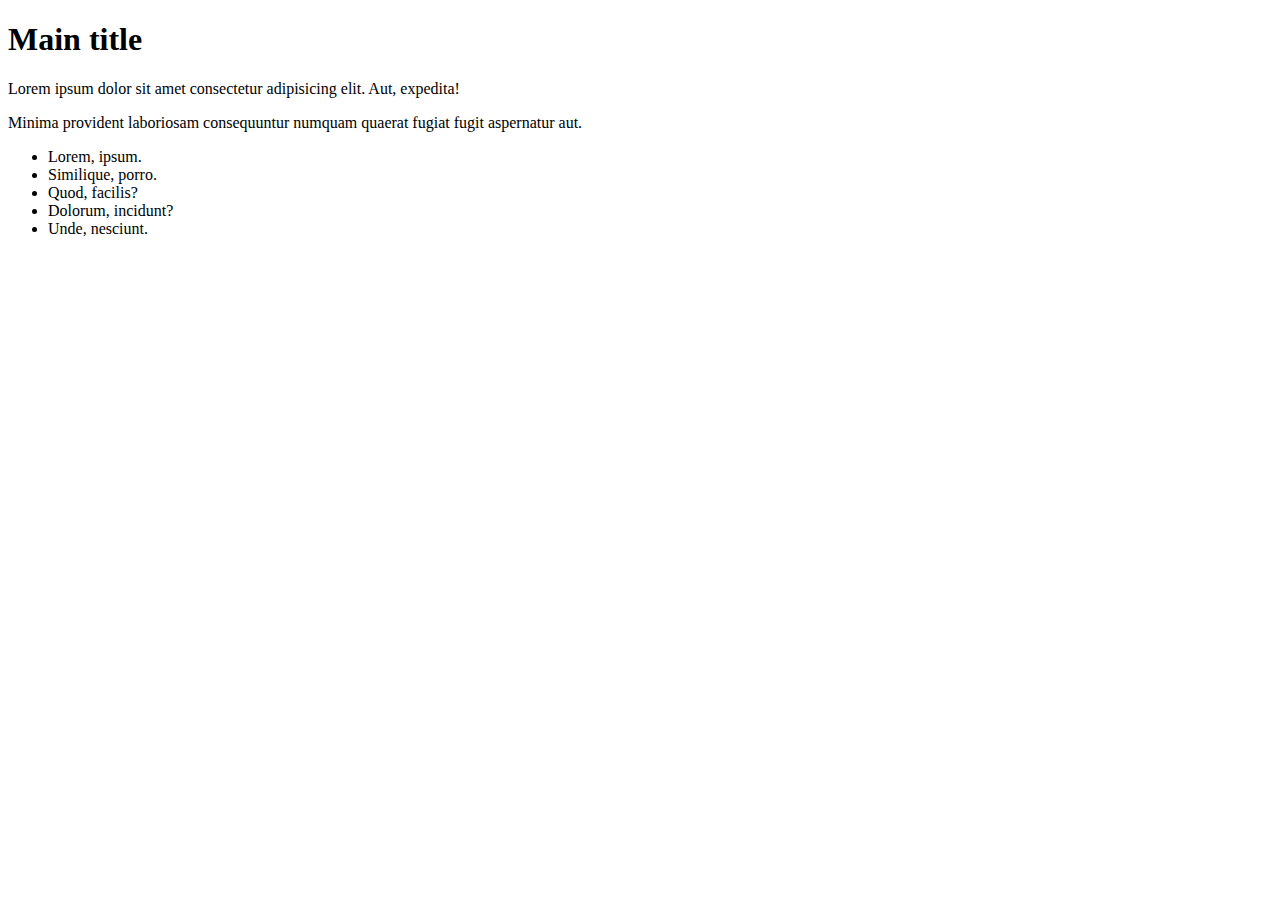
<file: module 1/index.html>
<!DOCTYPE html>
<html lang="en">
<head>
    <meta charset="UTF-8">
    <meta http-equiv="X-UA-Compatible" content="IE=edge">
    <meta name="viewport" content="width=device-width, initial-scale=1.0">
    <title>Document</title> 
</head>
<body>
    <h1>Main title</h1>
    <p>Lorem ipsum dolor sit amet consectetur adipisicing elit. Aut, expedita!</p>
    <p>Minima provident laboriosam consequuntur numquam quaerat fugiat fugit aspernatur aut.</p>
    <ul>
        <li>Lorem, ipsum.</li>
        <li>Similique, porro.</li>
        <li>Quod, facilis?</li>
        <li>Dolorum, incidunt?</li>
        <li>Unde, nesciunt.</li>
    </ul>
    <script src="./exercise01.js"></script>     
</body>
</html>
</file>
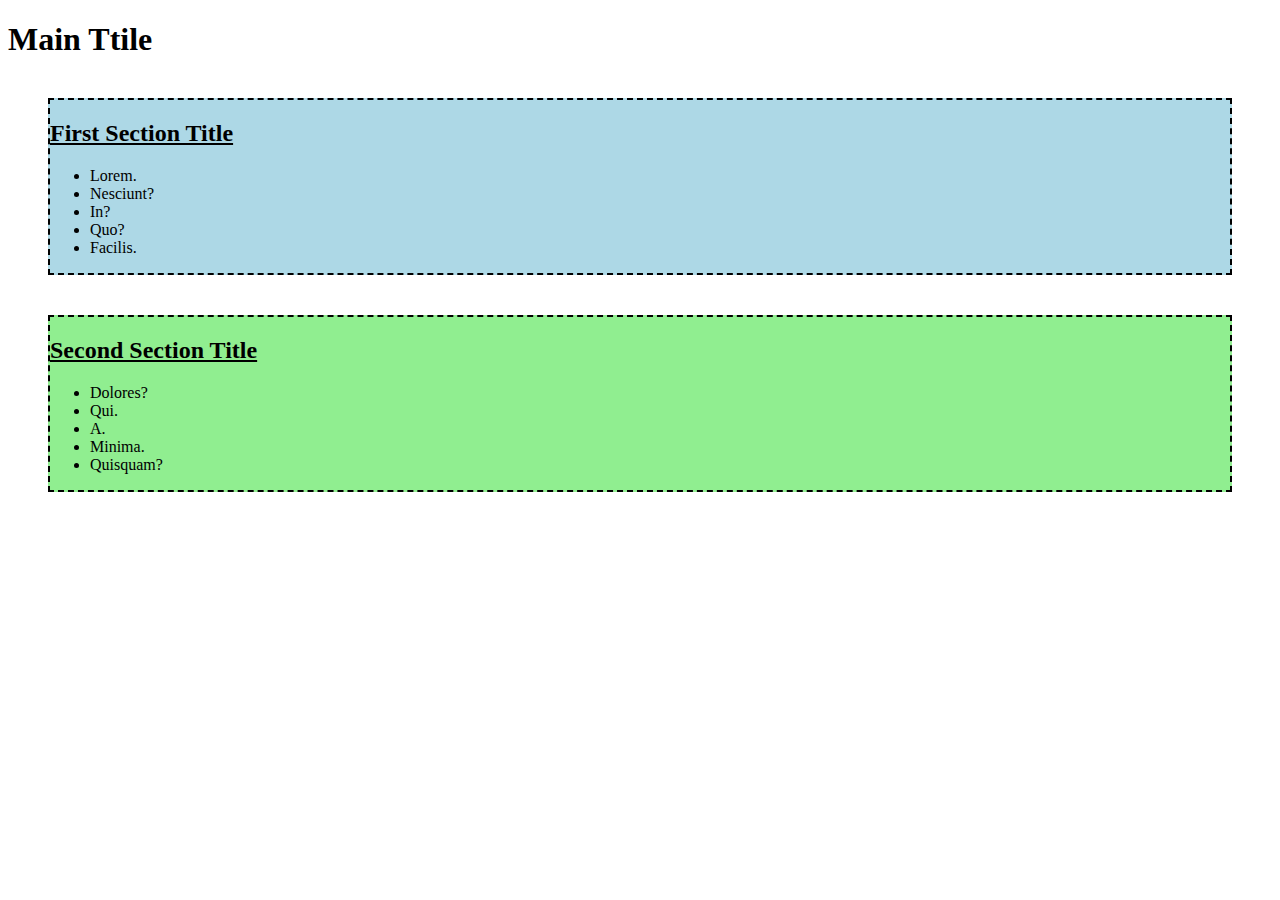
<file: module 1/exercise02/index.html>
<!DOCTYPE html> 
<html lang="en">
<head>  
    <meta charset="UTF-8">  
    <meta http-equiv="X-UA-Compatible" content="IE=edge">
    <meta name="viewport" content="width=device-width, initial-scale=1.0">  
    <title>Exercise 02</title>
    <link rel="stylesheet" href="style.css">
</head>
<body>  
    <h1>Main Ttile</h1>  
    <section class="page-section first-section js-first-section">
        <h2 class="section-title js-first-section-title">First Section Title</h2>
        <ul class="js-item-list">
            <li>Lorem.</li>
            <li>Nesciunt?</li>
            <li>In?</li>
            <li>Quo?</li>
            <li>Facilis.</li>
        </ul>
    </section>
    <section class="page-section second-section js-second-section">
        <h2 class="section-title js-second-section-title">Second Section Title</h2>
        <ul>
            <li>Dolores?</li>
            <li>Qui.</li>
            <li>A.</li>
            <li>Minima.</li>
            <li>Quisquam?</li>
        </ul>
    </section>
    <script src=" exercise02.js"></script>
</body>
</html>
</file>
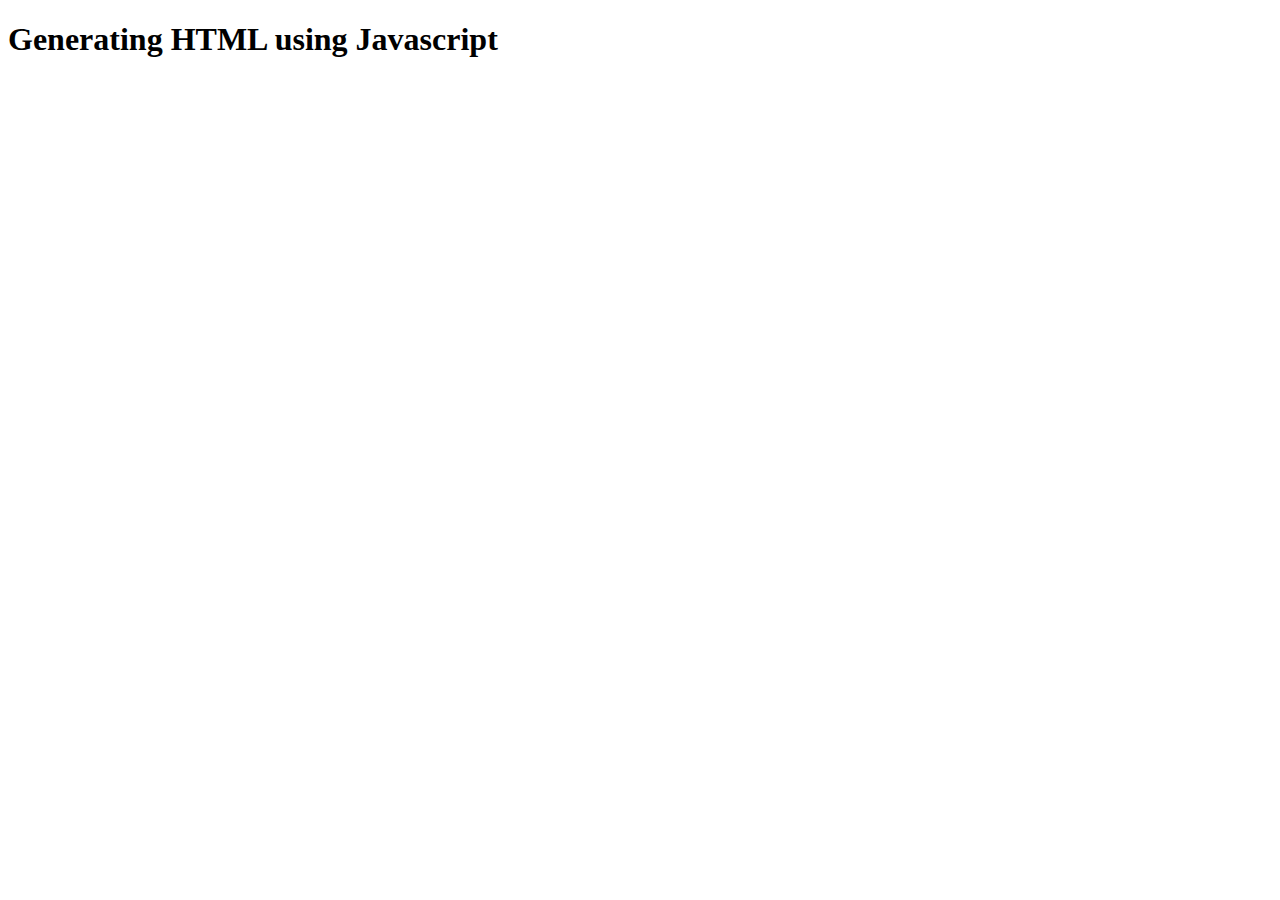
<file: module 1/exercise03/index.html>
<!DOCTYPE html> 
<html lang="en">
<head>
    <meta charset="UTF-8">
    <meta http-equiv="X-UA-Compatible" content="IE=edge">
    <meta name="viewport" content="width=device-width, initial-scale=1.0">
    <title>Exercise 03</title>
</head>
<body>
    <h1>Generating HTML using Javascript</h1>
    <section class="js-container"></section>
    <script src="tic-tac-toe.js"></script>
</body>
</html>
</file>
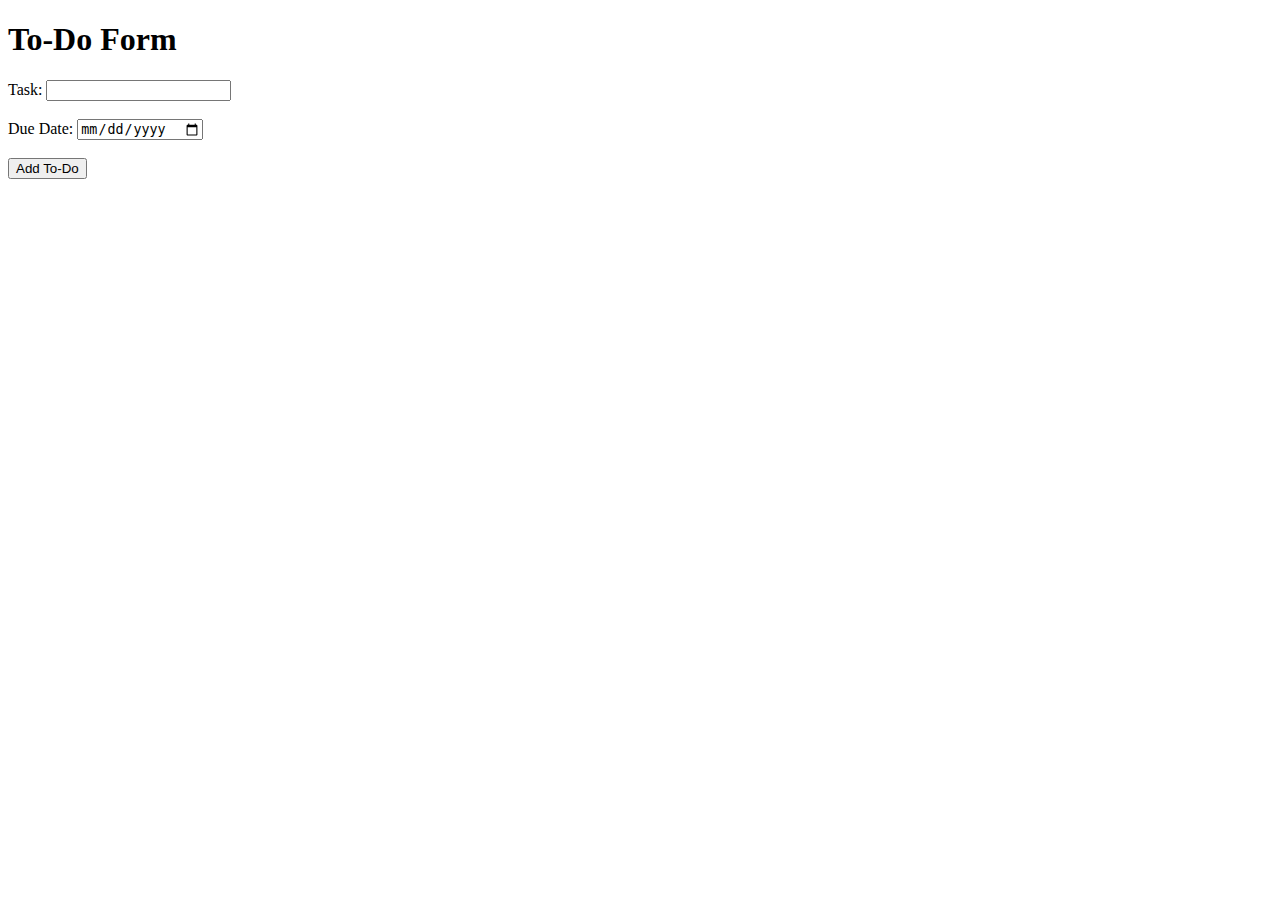
<file: module 2/exercise02/index.html>
<!DOCTYPE html>
<html lang="en">
<head>
    <meta charset="UTF-8">
    <meta http-equiv="X-UA-Compatible" content="IE=edge">
    <meta name="viewport" content="width=device-width, initial-scale=1.0">
    <title>exercise02</title> 
</head>
<body>  
    <h1>To-Do Form</h1>
    <form action="/submit-todo" method="POST">
        <label for="task">Task:</label>
        <input type="text" id="task" name="task" required>
        <br><br>
        <label for="due-date">Due Date:</label>
        <input type="date" id="due-date" name="due-date">
        <br><br>
        <input type="submit" value="Add To-Do">
    </form>
    <section class = "js-container"></section>
    <script src="todo.js"></script>
</body>
</html>
</file>
<file: module 1/exercise02/style.css>
.page-section {
    margin: 40px;
    border: 2px dashed black;
}

.first-section {
    background-color: lightblue;
}

.second-section {
    background-color: lightgreen;
}

.section-title {
    text-decoration: underline;
    font-size: 24px;
}
</file>
